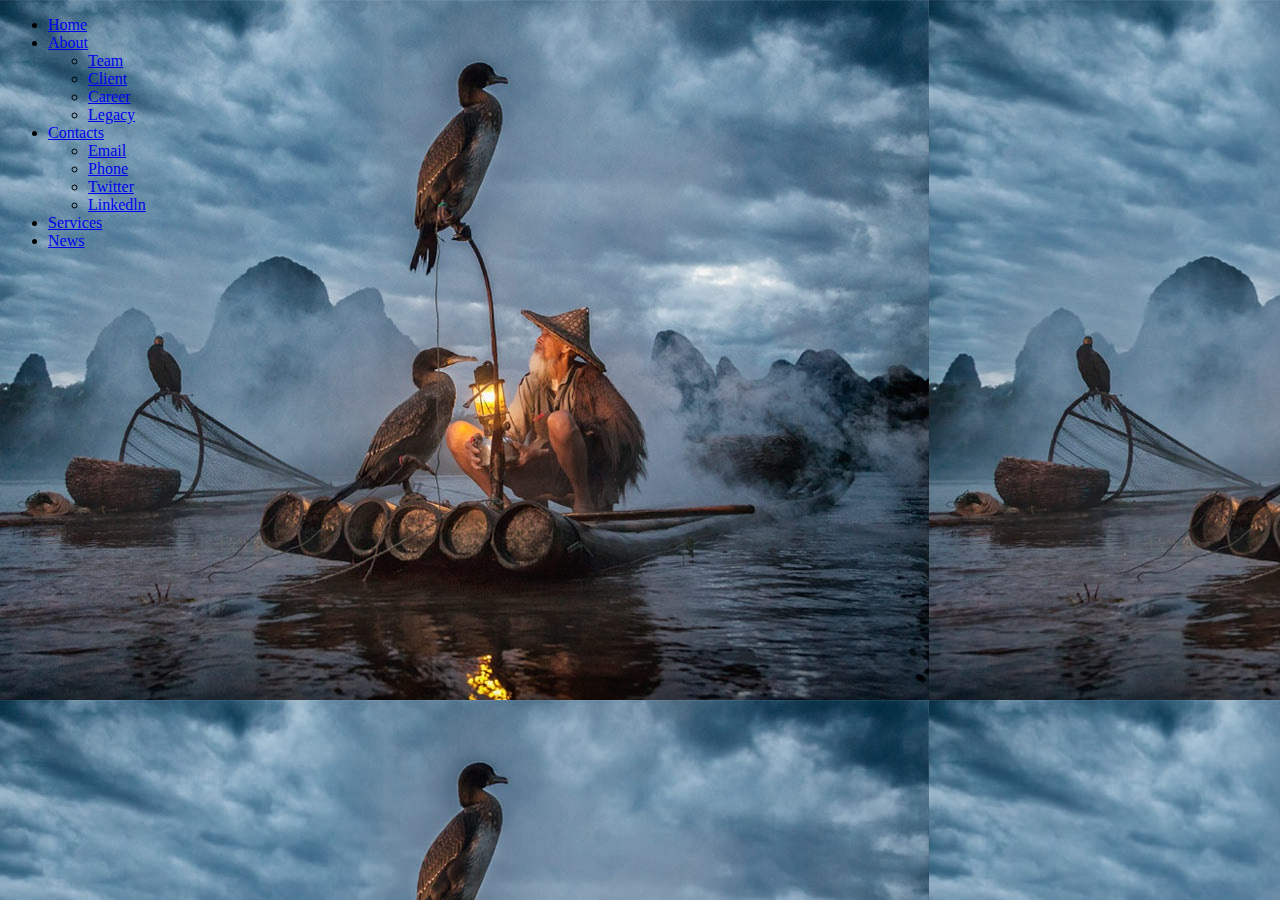
<file: index.html>
<!DOCTYPE html>
<html lang="en">
<head>
    <meta charset="UTF-8">
    <meta http-equiv="X-UA-Compatible" content="IE=edge">
    <meta name="viewport" content="width=device-width, initial-scale=1.0">
    <title>Drop down in HTML</title>
    <link rel="stylesheet" type="text/css" href="style1.css">

</head>

<body>
    <ul>
      <li><a  href="#" >Home</a></li>
      <li><a href="#">About</a></li>
        <ul>
          <li><a  href="#">Team</a></li>
          <li><a href="#">Client</a></li>
          <li><a href="#">Career</a></li>
          <li><a href="#">Legacy</a></li>
            
        </ul>
      </li>

      <li><a href="#">Contacts</a></li>
        <ul>
          <li><a id="Hello" href="#">Email</a></li>
          <li><a href="#">Phone</a></li>
          <li><a href="#">Twitter</a></li>
          <li><a href="#">Linkedln</a></li>
        </ul>
    </li>
    
      <li><a href="#">Services</a></li>
      <li><a href="#">News</a></li>
</ul> 

</body>
</html>
</file>
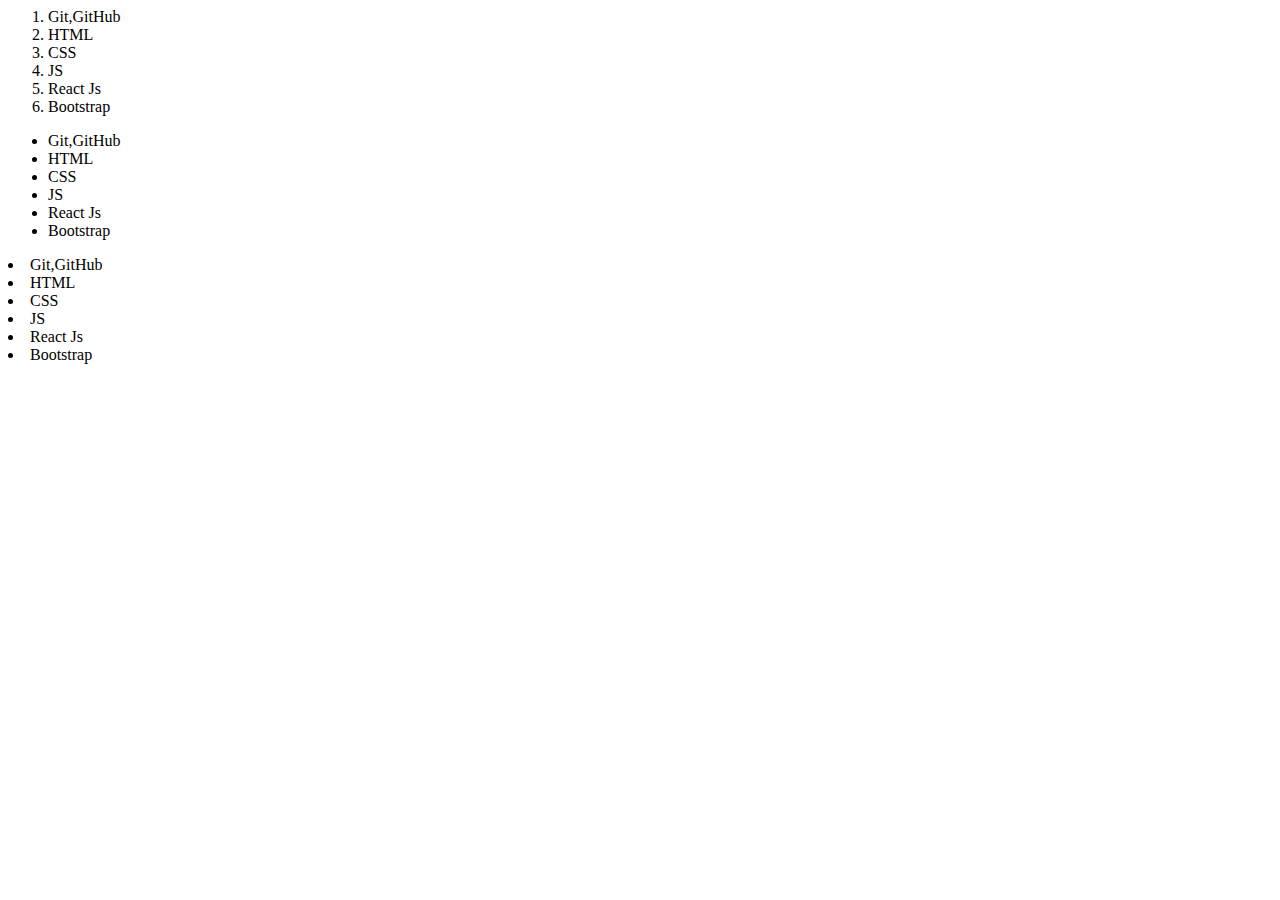
<file: demo.html>
<html>
    <head>
    </head>
    <body>
        <ol>
            <li>Git,GitHub</li>
            <li>HTML</li>
            <li>CSS</li>
            <li>JS</li>
            <li>React Js</li>
            <li>Bootstrap</li>
        </ol>
        <ul>
            <li>Git,GitHub</li>
            <li>HTML</li>
            <li>CSS</li>
            <li>JS</li>
            <li>React Js</li>
            <li>Bootstrap</li>

        </ul>
        <dl>
            <li>Git,GitHub</li>
            <li>HTML</li>
            <li>CSS</li>
            <li>JS</li>
            <li>React Js</li>
            <li>Bootstrap</li>
        </dl>
    </body>
</html>
</file>
<file: style1.css>
body{
    background: url(./1/32/ashok.jpg);
}
</file>
